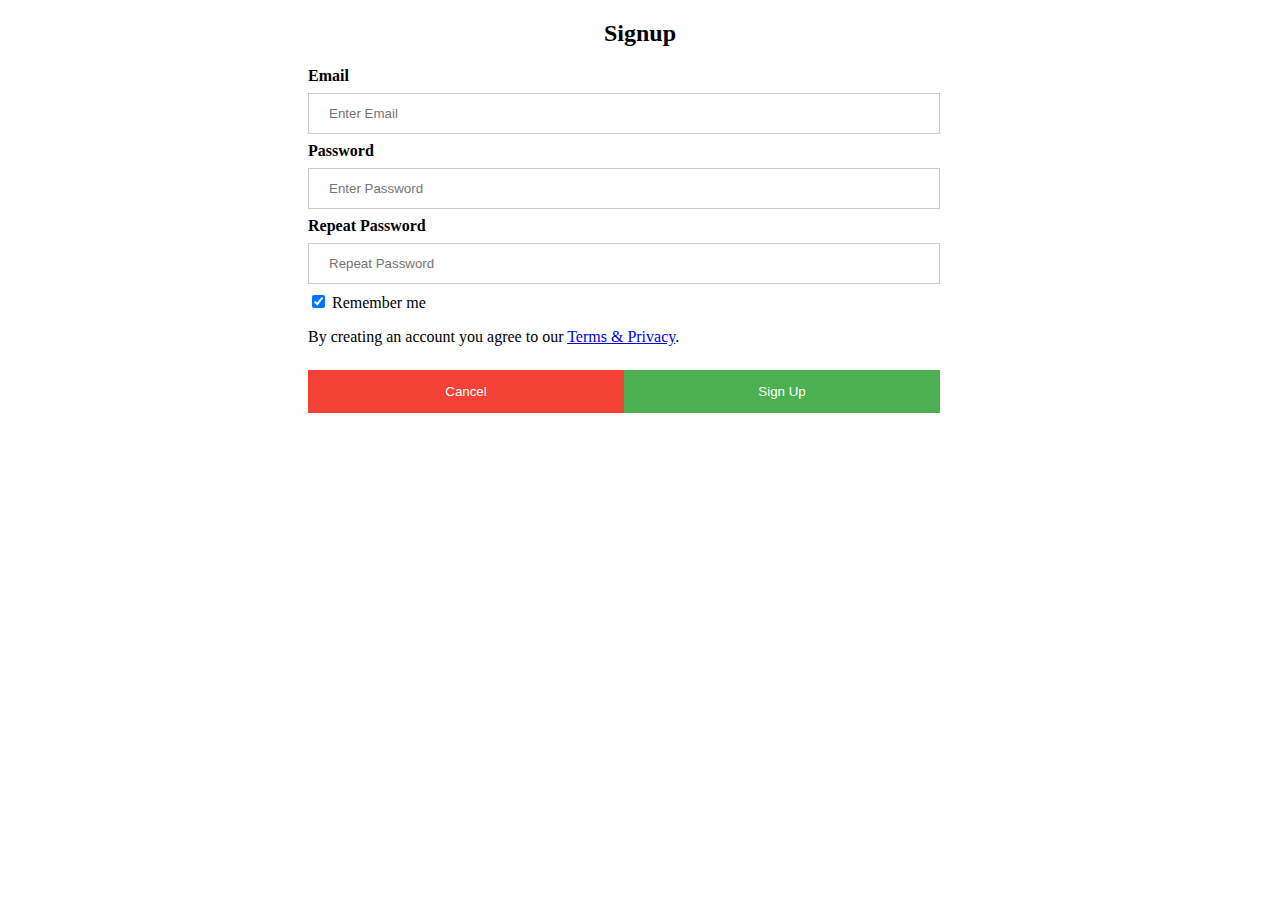
<file: signup.html>
<!DOCTYPE html>
<html>
<style>
/* Full-width input fields */
input[type=text], input[type=password] {
    width: 100%;
    padding: 12px 20px;
    margin: 8px 0;
    display: inline-block;
    border: 1px solid #ccc;
    box-sizing: border-box;
}

/* Set a style for all buttons */
button {
    background-color: #4CAF50;
    color: white;
    padding: 14px 20px;
    margin: 8px 0;
    border: none;
    cursor: pointer;
    width: 100%;
}

/* Extra styles for the cancel button */
.cancelbtn {
    padding: 14px 20px;
    background-color: #f44336;
}

/* Float cancel and signup buttons and add an equal width */
.cancelbtn,.signupbtn {
    float: left;
    width: 50%;
}

/* Add padding to container elements */
.container {
    padding-left: 300px;
	
	width: 50%;
}

/* Clear floats */
.clearfix::after {
    content: "";
    clear: both;
    display: table;
}

/* Change styles for cancel button and signup button on extra small screens */
@media screen and (max-width: 300px) {
    .cancelbtn, .signupbtn {
       width: 100%;
    }
}
</style>
<body>

<h2 align="center">Signup</h2>

<form action="/action_page.php" >
  <div class="container">
    <label><b>Email</b></label>
    <input type="text" placeholder="Enter Email" name="email" required>

    <label><b>Password</b></label>
    <input type="password" placeholder="Enter Password" name="psw" required>

    <label><b>Repeat Password</b></label>
    <input type="password" placeholder="Repeat Password" name="psw-repeat" required>
    <input type="checkbox" checked="checked"> Remember me
    <p>By creating an account you agree to our <a href="#">Terms & Privacy</a>.</p>

    <div class="clearfix">
      <button type="button" class="cancelbtn">Cancel</button>
      <button type="submit" class="signupbtn">Sign Up</button>
    </div>
  </div>
</form>

</body>
</html>
</file>
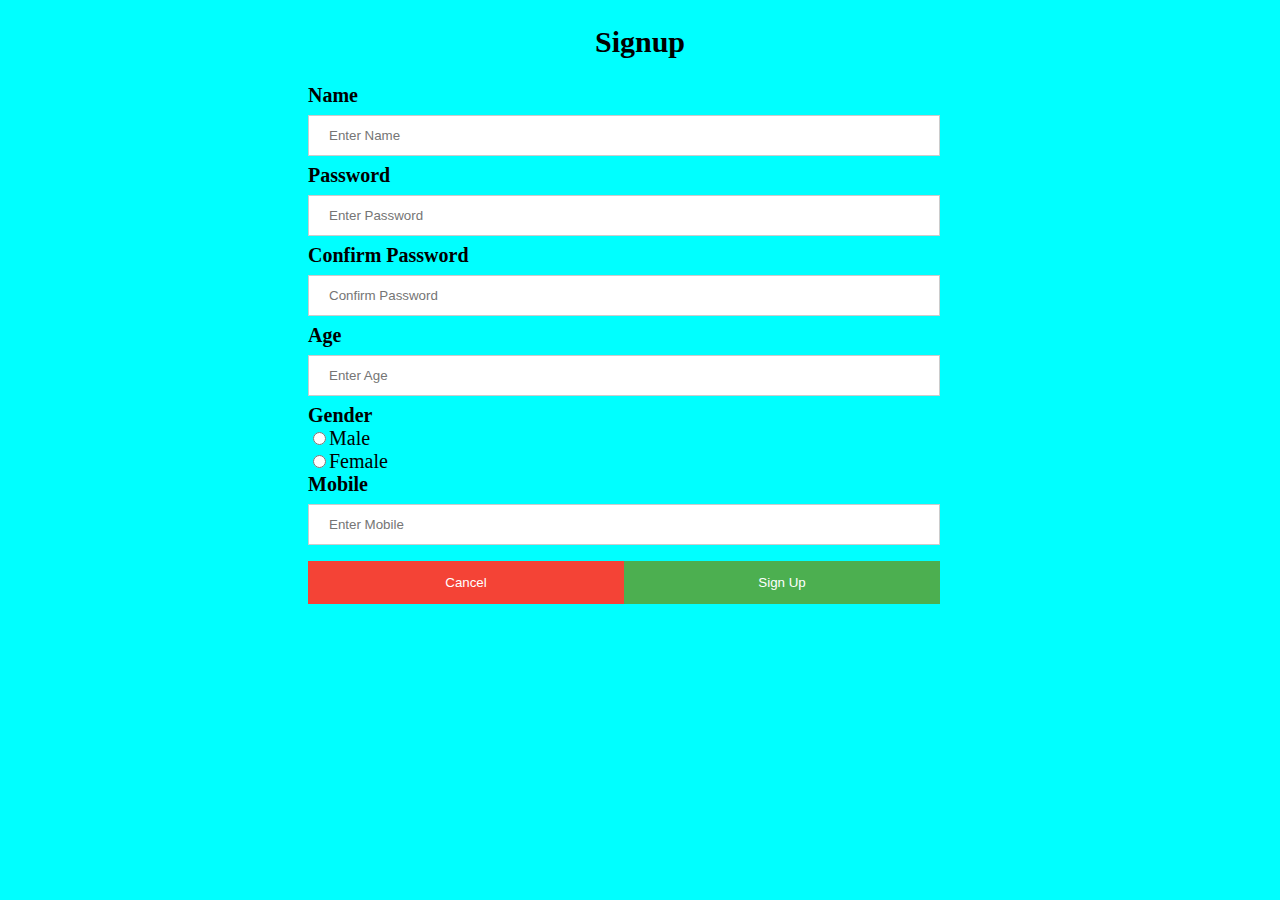
<file: Amogh - Learn and Grow/signup.html>
<!DOCTYPE html>
<html>
<style>
/* Full-width input fields */
input[type=text], input[type=password] {
    width: 100%;
    padding: 12px 20px;
    margin: 8px 0;
    display: inline-block;
    border: 1px solid #ccc;
    box-sizing: border-box;
}

/* Set a style for all buttons */
button {
    background-color: #4CAF50;
    color: white;
    padding: 14px 20px;
    margin: 8px 0;
    border: none;
    cursor: pointer;
    width: 100%;
}

/* Extra styles for the cancel button */
.cancelbtn {
    padding: 14px 20px;
    background-color: #f44336;
}

/* Float cancel and signup buttons and add an equal width */
.cancelbtn,.signupbtn {
    float: left;
    width: 50%;
}

/* Add padding to container elements */
.container {
    padding-left: 300px;
	
	width: 50%;
}

/* Clear floats */
.clearfix::after {
    content: "";
    clear: both;
    display: table;
}

/* Change styles for cancel button and signup button on extra small screens */
@media screen and (max-width: 300px) {
    .cancelbtn, .signupbtn {
       width: 100%;
    }
}
</style>
<body style="background-color:cyan; font-size:20px;" >

<h2 align="center">Signup</h2>

<form action="action.php" method="post">
  <div class="container">
    <label><b>Name</b></label>
    <input type="text" placeholder="Enter Name" name="name" required>

    <label><b>Password</b></label>
    <input type="password" placeholder="Enter Password" name="psw" required>
	<label><b>Confirm Password</b></label>
    <input type="password" placeholder="Confirm Password" name="cpsw" required>
	<label><b>Age</b></label>
    <input type="text" placeholder="Enter Age" name="age" required>

	<label><b>Gender</b></label><br />
        <input type="radio" name="gender" value="M">Male<br />
	<input type="radio" name="gender" value="F">Female
    
    <br />
    <label><b>Mobile</b></label>
    <input type="text" placeholder="Enter Mobile" name="mobile" required>

    <div class="clearfix">
      <button type="button" class="cancelbtn">Cancel</button>
      <button type="submit" class="signupbtn">Sign Up</button>
    </div>
  </div>
</form>

</body>
</html>
</file>
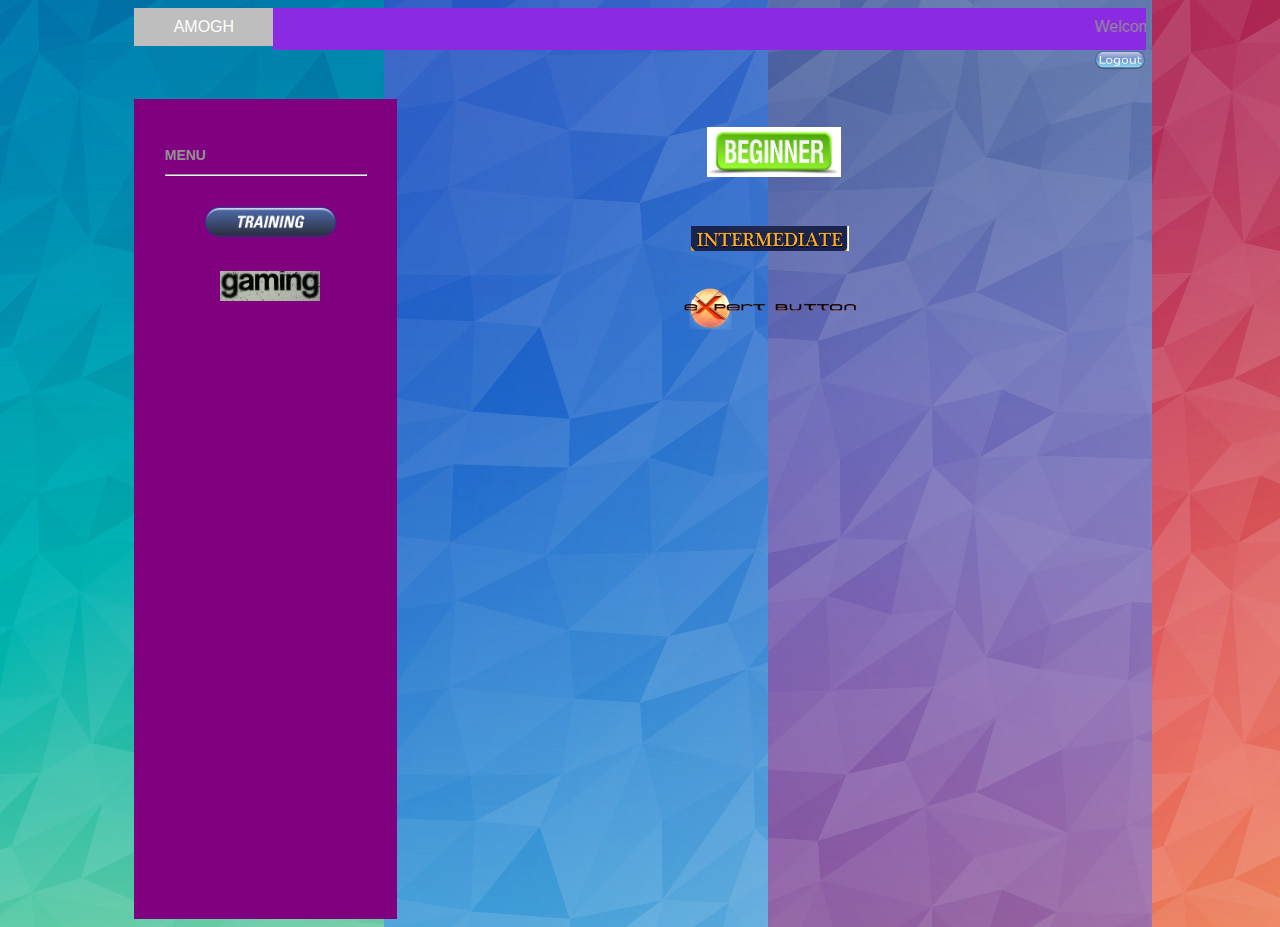
<file: project/xyz.html>
<!doctype html>
<html>
<head>
<meta charset="utf-8">
<title>Amogh Enhancement</title>
<meta name="viewport" content="width=device-width, initial-scale=1">
<link href="eCommerceAssets/styles/eCommerceStyle.css" rel="stylesheet" type="text/css">
<!--The following script tag downloads a font from the Adobe Edge Web Fonts server for use within the web page. We recommend that you do not modify it.-->
<script>var __adobewebfontsappname__="dreamweaver"</script><script src="http://use.edgefonts.net/montserrat:n4:default;source-sans-pro:n2:default.js" type="text/javascript"></script>
</head>

<body background="eCommerceAssets\images\backg.jpg">

<div id="mainWrapper">
  <header> 
   
    <!-- This is the header content. It contains Logo and links -->
    <div id="logo"> <!-- <img src="logoImage.png" alt="sample logo"> --> 
      <!-- Company Logo text --> AMOGH</div>
    <div id="headerLinks" style="background-color: blueviolet"><marquee>Welcome to Amogh</marquee> </div>
    <input type="image" name="imageField5" id="imageField5" src="eCommerceAssets/images/logout.png" height="20" align="right">
  </header>
<div id="content">
    <section class="sidebar" style="background-color: purple"> 
      <!-- This adds a sidebar with 1 searchbox,2 menusets, each with 4 links -->
      
      <div id="menubar" >
        <nav class="menu">
          <h2><!-- Title for menuset 1 -->MENU </h2>
          <hr>
          <ul>
            <!-- List of links under menuset 1 -->
            <pre> 
<input type="image" name="imageField3" id="imageField3" src="eCommerceAssets/images/train.png" height="30">


  <input type="image" name="imageField4" id="imageField4" src="eCommerceAssets/images/gaming.png"  height="30">
            </pre>
          </ul>
        </nav>
</div>
    </section>
    <section class="mainContent">
      <div class="productRow"><!-- Each product row contains info of 3 elements -->
        
        <article class="productInfo"><!-- Each individual product description -->
          <div></div>
</article>
</div>
      <div class="productRow" style="margin: 0 auto; width: 656px; text-align: center;"> 
        <!-- Each product row contains info of 3 elements -->
        <article class="productInfo"> <!-- Each individual product description -->
          <div><pre>
         
                           <input type="image" name="imageField2" id="imageField2" src="eCommerceAssets/images/begn.png"     height="50" >
                                
                            
                                      
                         <input type="image" name="imageField6" id="imageField6" src="eCommerceAssets/images/intermediate.png" height="25">
                                 
                                 
                        <input type="image" name="imageField" id="imageField" src="eCommerceAssets/images/exp.png" height="50"> </pre>
</div>
        </article>
<article class="productInfo"><!-- Each individual product description -->
          <div></div>
</article>
      </div>
</section>
  </div>
</div>
</body>
</html>
</file>
<file: project/eCommerceAssets/styles/eCommerceStyle.css>
@charset "utf-8";
/* Global Styles */
a:hover {
	color: rgba(255,255,255,1.00);
}
/*header*/
header {
	font-family: 'Montserrat', sans-serif;
	color: rgba(146,146,146,1.00);
	font-size: 16px;
	font-style: normal;
	font-weight: 400;
}
/* Logo placeholder*/
#logo {
	float: left;
	padding-top: 10px;
	padding-bottom: 10px;
	width: 139px;
	text-align: center;
	color: rgba(255,255,255,1.00);
	background-color: rgba(190,190,190,1.00);
}
/* div for Links in header */
#headerLinks {
	float: left;
	width: calc( 100% - 139px );
	text-align: right;
	padding-top: 10px;
	padding-bottom: 10px;
	background-color: rgba(255,255,255,1.00);
}
/* Links in header */
#headerLinks a {
	text-decoration: none;
	color: rgba(146,146,146,1.00);
	padding-left: 66px;
	font-size: 14px;
}
/* Offer text banner*/
#offer {
	font-family: 'Montserrat', sans-serif;
	clear: both;
	background-color: rgba(246,246,246,1.00);
	color: rgba(146,146,146,1.00);
	padding-left: 115px;
	padding-top: 57px;
	padding-bottom: 57px;
}
/* Main content of the site */
#content {
	clear: both;
	overflow: auto;
	padding-top: 29px;
}
/* Sidebar */
#content .sidebar {
	font-family: 'Montserrat', sans-serif;
	color: rgba(146,146,146,1.00);
	float: left;
	width: 20%;
	padding-left: 3%;
	padding-right: 3%;
	text-align: center;
	background-color: rgba(246,246,246,1.00);
	padding-top: 36px;
	height: 784px;
}
/* main content of the site */
#content .mainContent {
	float: left;
	width: 70%;
	text-align: center;
	padding-left: 4%;
}
/*menubar's properties for menus in sidebar */
#content .sidebar #menubar {
	text-align: left;
	color: rgba(146,146,146,1.00);
	position: relative;
	left: 0%;
}
/* Search field in sidebar */
#content .sidebar #search {
	width: 100%;
	border-radius: 0px;
	height: 42px;
	text-align: center;
	color: rgba(208,207,207,1.00);
	font-size: 14px;
	;
	margin-bottom: 21px;
}
/* Whole page content */
#mainWrapper {
	width: 80%;
	padding-left: 10%;
}
/*menu elements */
.menu ul li {
	list-style-type: none;
	font-size: x-large;
	position: relative;
	left: -35px;
	padding-top: 12px;
}
/* Product rows for catalog */
#content .mainContent .productRow {
	overflow: auto;
	color: rgba(146,146,146,1.00);
}
/* Each product Information in the catalog */
.mainContent .productRow .productInfo {
	float: left;
	padding-left: 5%;
	padding-right: 5%;
	width: 22%;
}
/* Prices of a products in catalog */
.productRow .productInfo .price {
	font-family: 'Montserrat', sans-serif;
	color: rgba(146,146,146,1.00);
	font-size: 22px;
	position: relative;
	top: -20px;
}
/* Content holder for products in catalog*/
.productRow .productInfo .productContent {
	position: relative;
	top: -37px;
	font-size: 14px;
	font-family: source-sans-pro, sans-serif;
	font-style: normal;
	font-weight: 200;
	color: rgba(146,146,146,1.00);
	white-space: pre-wrap;
}
/* Buy button for products in catalog */
.productRow .productInfo .buyButton {
	position: relative;
	top: -48px;
	width: 84%;
	background-color: rgba(208,207,207,1.00);
	height: 35px;
	color: rgba(255,255,255,1.00);
	border-style: none;
	font-size: 14px;
	text-transform: uppercase;
	margin-top: 8px;
}
/* footer */
#mainWrapper footer {
	clear: both;
	overflow: auto;
	background-color: rgba(208,207,207,1.00);
	font-family: source-sans-pro, sans-serif;
	font-style: normal;
	font-weight: 200;
	line-height: 1.8;
	padding-top: 22px;
	padding-left: 22px;
	text-align: center;
	padding-bottom: 22px;
	padding-right: 22px;
}
/*Each footer content */
#mainWrapper footer div {
	width: 27%;
	float: left;
	padding-left: 4%;
	padding-right: 2%;
	color: rgba(255,255,255,1.00);
	text-align: justify;
}
/* Links in footer */
footer div a {
	color: rgba(146,146,146,1.00);
	display: block;
	text-decoration: none;
	text-align: center;
}
/* Product's images in catalog */
.productInfo div img {
	width: 100%;
}
/*Links in sidebar */
.sidebar #menubar .menu ul li a {
	color: rgba(146,146,146,1.00);
	text-decoration: none;
}
.sidebar #menubar .menu ul li a:hover {
	color: rgba(107,97,97,1.00);
	text-decoration: none;
}
/* Menu headings in sidebar */
#menubar .menu h2 {
	font-size: 14px;
}
/*Links under menus in sidebar */
#menubar .menu ul li a {
	font-size: 14px;
}
/* Menus in sidebar */
.sidebar #menubar .menu {
	margin-bottom: 29px;
}
/* Container for links in footer */
footer .footerlinks {
	margin-top: -15px;
}

/* Media query for tablets */
@media screen and (max-width:700px) {
/* search field in sidebar */
#content .sidebar #search {
	display: none;
}
/* sidebar */
#content .sidebar {
	float: none;
	width: 100%;
	height: auto;
	overflow: auto;
	padding-left: 12%;
	padding-top: 0px;
}
/* horizontal separators in sidebar */
#content .sidebar hr {
	display: none;
}
/*The sidebar and maincontent of page */
#content {
	position: relative;
	top: -22px;
	width: 100%;
	overflow: hidden;
}
/*menu headings in sidebar */
#menubar .menu h2 {
	display: inline;
	font-size: medium;
	padding-right: 6%;
}
/* Unordered List of links */
#menubar .menu ul {
	display: inline;
}
/*list elements */
#menubar .menu ul li {
	display: inline;
	font-size: medium;
	padding-left: 0%;
	padding-right: 3%;
}
/*The link to be hidden in tablet view */
.sidebar #menubar .menu ul .notimp {
	display: none;
}
/* menus in sidebar */
.sidebar #menubar .menu {
	width: 100%;
	text-align: center;
	position: relative;
	top: 16px;
}
/*menubar in sidebar */
#content .sidebar #menubar {
	position: relative;
	left: -7%;
	overflow: hidden;
	width: 95%;
	padding-top: 0px;
}
/* offer banners content */
#mainWrapper #offer p {
	font-size: small;
}
/* main content region of page */
#mainWrapper #content .mainContent {
	overflow: hidden;
	width: 95%;
	margin-top: 40px;
}
/* Prices of products in catalog view */
.productRow .productInfo .price {
	font-size: 19px;
}
/* Content holders in catalog view */
.productRow .productInfo .productContent {
	font-size: 16px;
}
/* Buy buttons in catalog view */
.productRow .productInfo .buyButton {
	font-size: 15px;
}
/* Container for links in footer */
#mainWrapper footer .footerlinks {
	float: none;
	width: 100%;
	position: relative;
	top: 17px;
	clear: both;
	text-align: center;
	left: 0%;
	padding-bottom: 19px;
}
/* Container for each footer divisions */
#mainWrapper footer div {
	width: 44%;
	text-align: justify;
	font-size: 15px;
}
/* Links in footer */
.footerlinks p a {
	padding-top: 0px;
	padding-bottom: 0px;
	display: inline;
	padding-right: 35px;
}
/* Footer region */
#mainWrapper footer {
	padding-left: 16px;
	overflow: hidden;
}
/* Links in header */
header #headerLinks a {
	padding-left: 0px;
	padding-right: 30px;
}
/* Offer- Text banner */
#mainWrapper #offer {
	padding-left: 22%;
}
/* Paragraphs in footer */
footer .footerlinks p {
	display: inline;
}
}

/*media query for small screen devices */
@media screen and (max-width:480px) {
/*Container for links in header */
#mainWrapper header #headerLinks {
	width: 100%;
	text-align: center;
	background-color: rgba(190,190,190,1.00);
	padding-bottom: 21px;
}
/* Logo placeholder*/
#mainWrapper header #logo {
	width: 100%;
	text-align: center;
}
/* Links in header */
header #headerLinks a {
	text-align: center;
	padding-right: 15px;
	padding-left: 0px;
}
/*Offer - Text Banner */
#mainWrapper #offer {
	padding-left: 0px;
	text-align: center;
}
/* Menubar in sidebar */
#content .sidebar #menubar {
	position: relative;
	left: -8%;
	text-align: center;
}
/*Menu headings in sidebar */
#menubar .menu h2 {
	width: 100%;
	display: block;
}
/* Each product in catalog view */
.mainContent .productRow .productInfo {
	width: 100%;
	display: block;
	padding-left: 0px;
	padding-right: 0px;
	position: relative;
	left: -2%;
}
#mainWrapper footer div {
	width: 100%;
	margin-left: -16px;
	text-align: justify;
	padding-bottom: 16px;
	overflow: auto;
}
/* Unordered list for menu elements */
.menu ul {
	position: relative;
	padding-left: 24%;
}
/* Container for links in footer */
#mainWrapper footer .footerlinks {
	padding-left: 8%;
}
/* Main content which excludes the sidebar */
#mainwrapper #content .mainContent {
	margin-top: -81px;
	text-align: center;
	width: 100%;
	padding-left: 0px;
}
}
</file>
